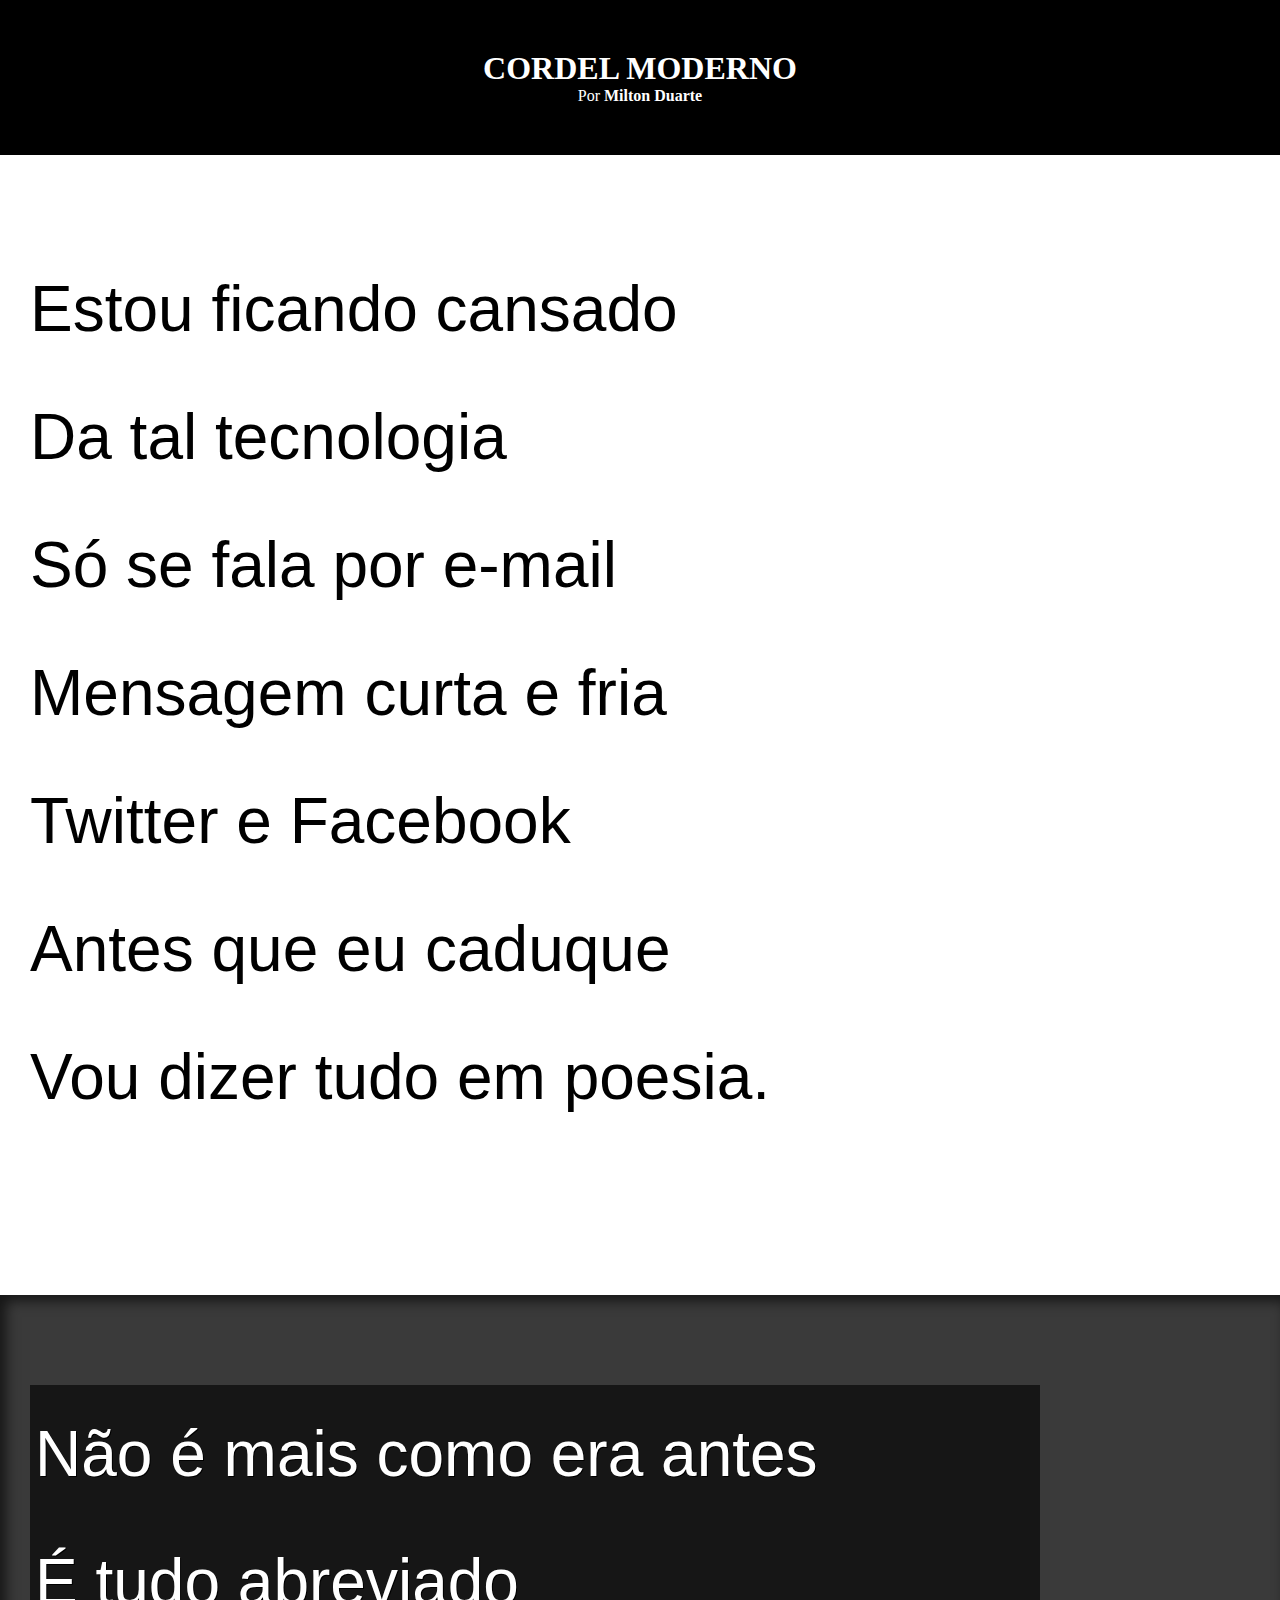
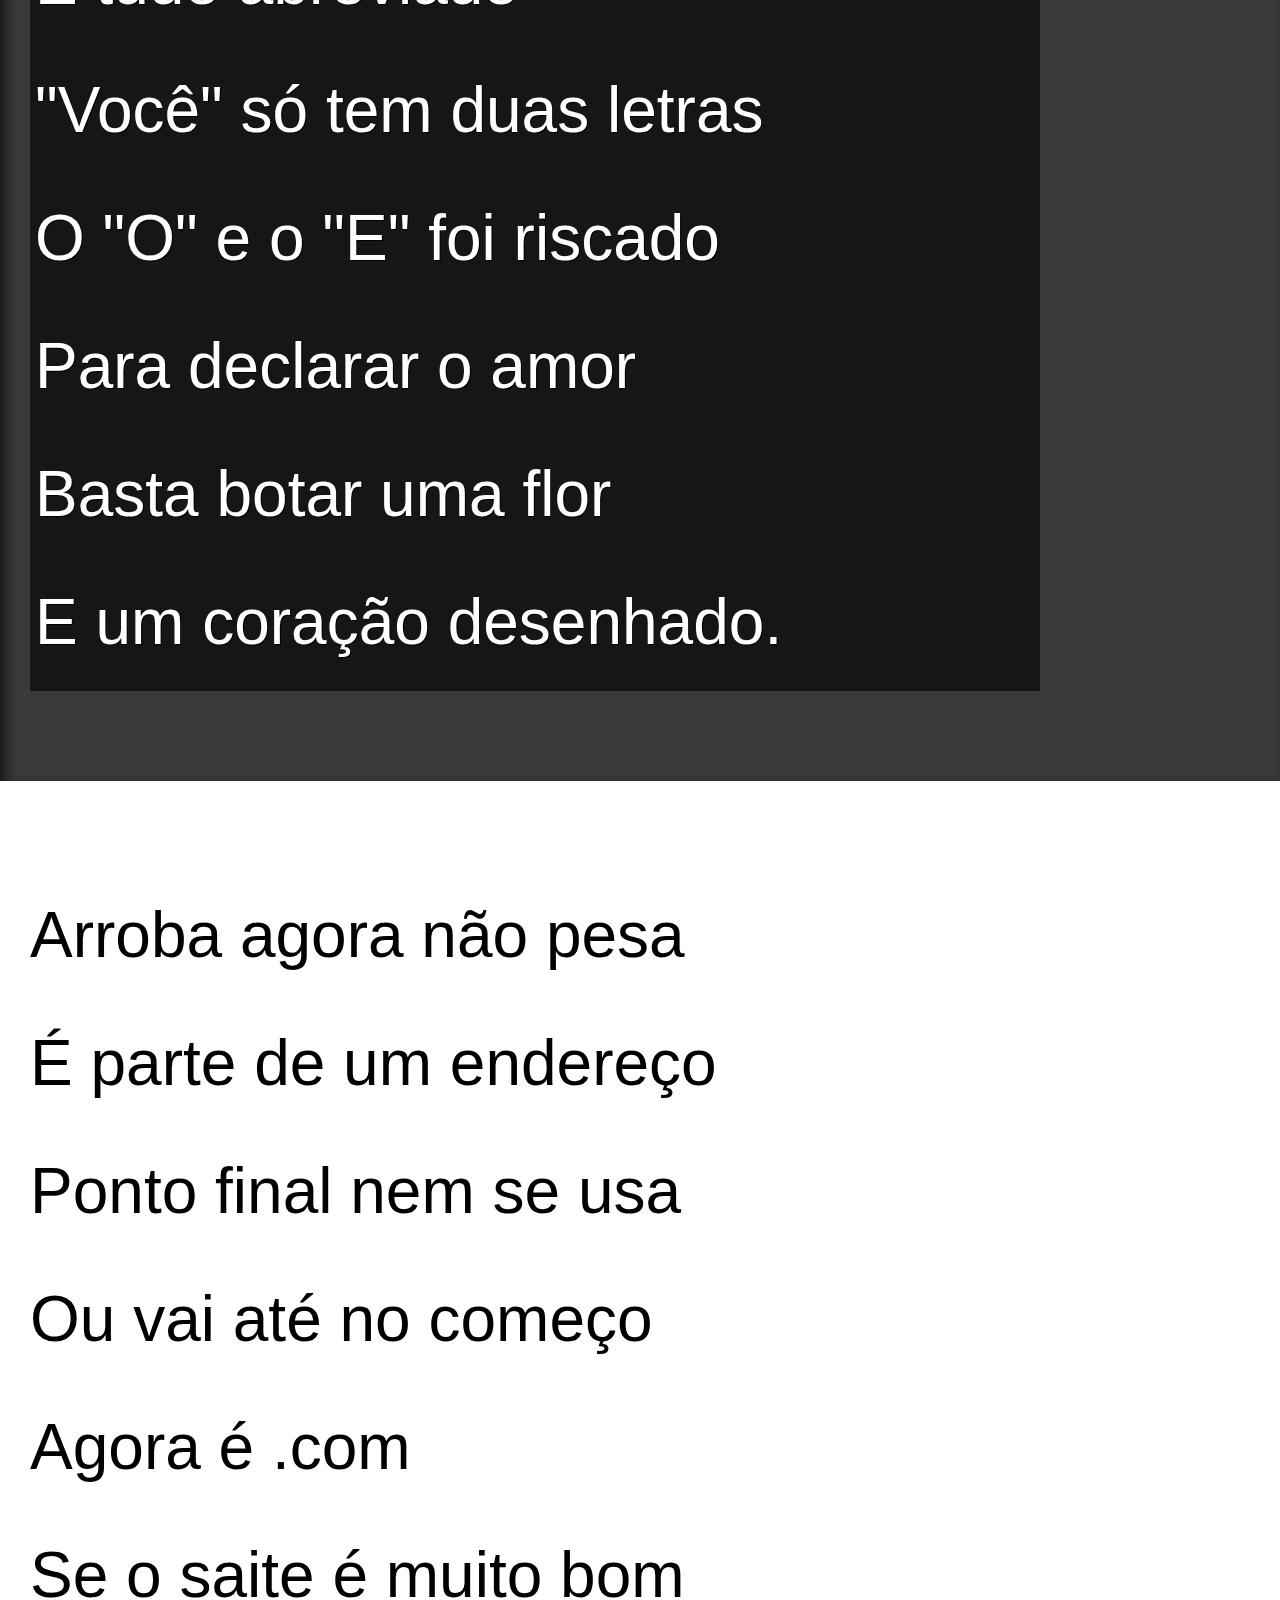
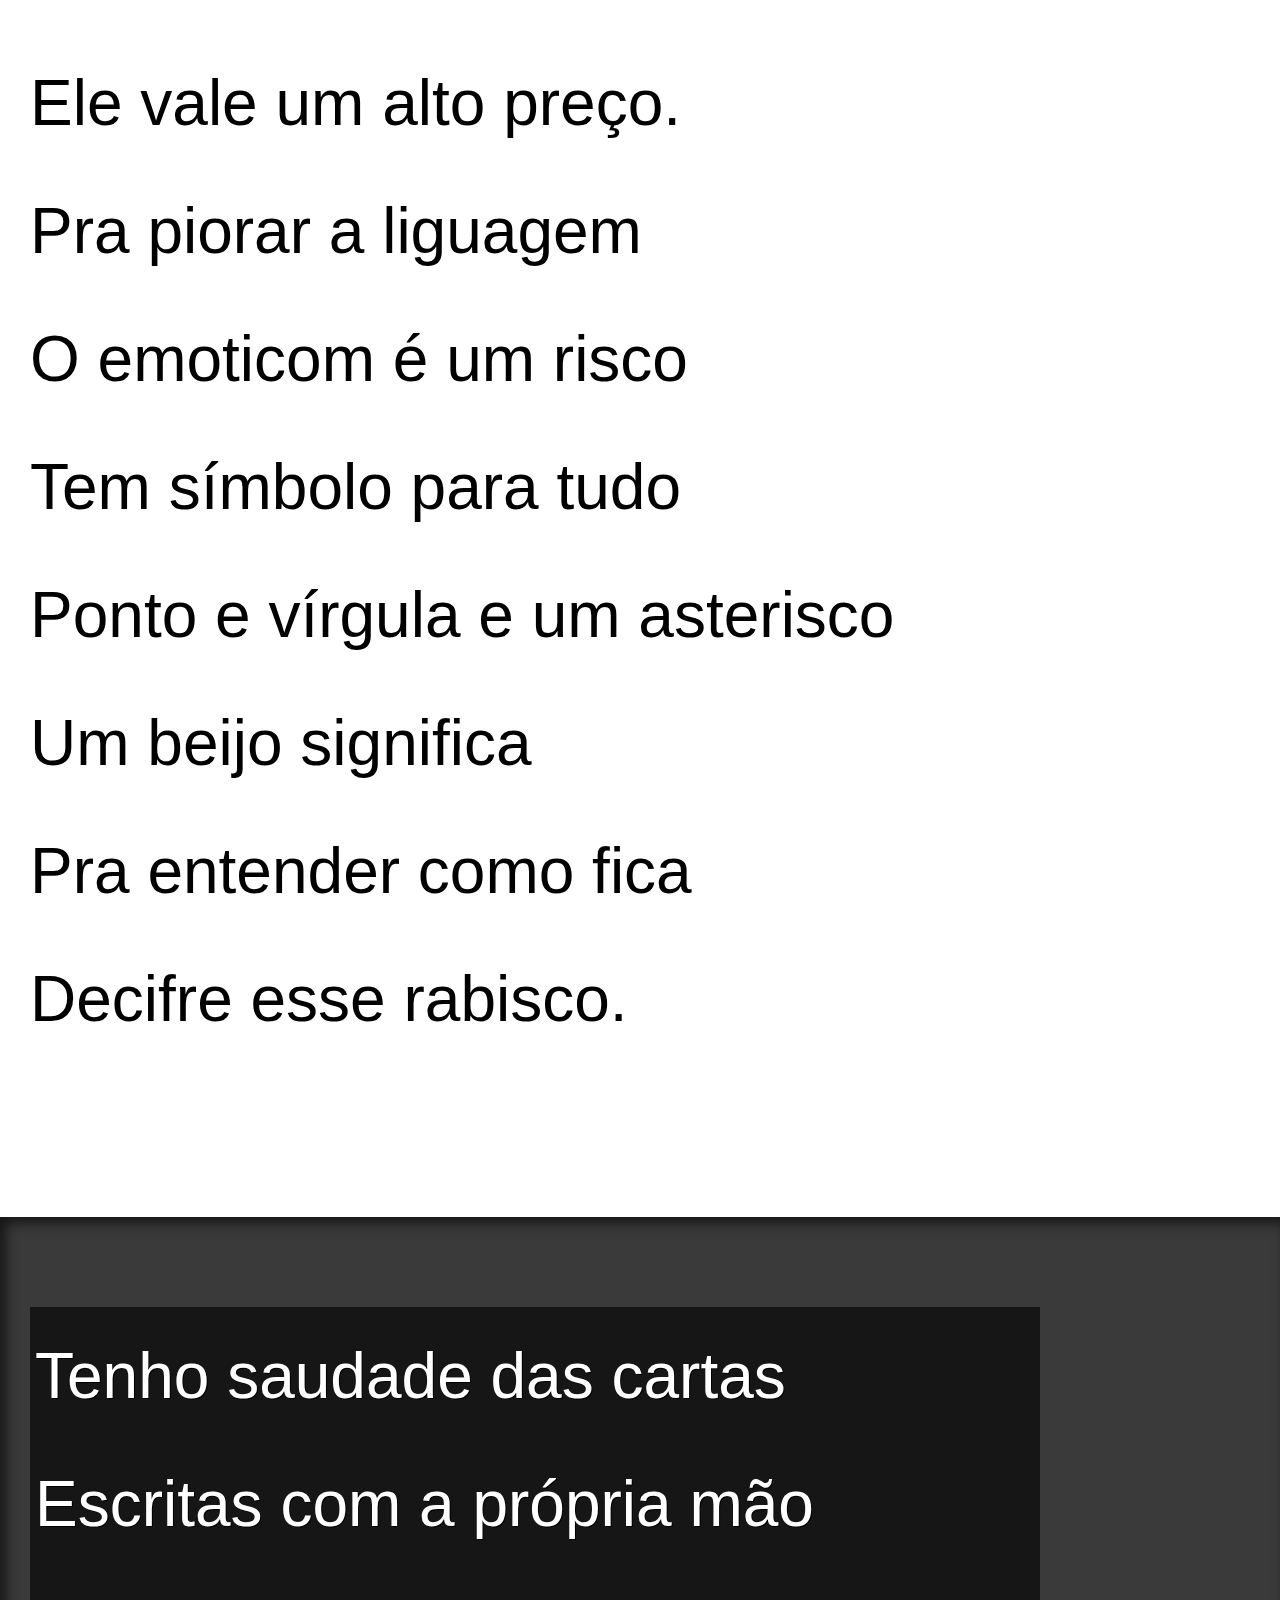
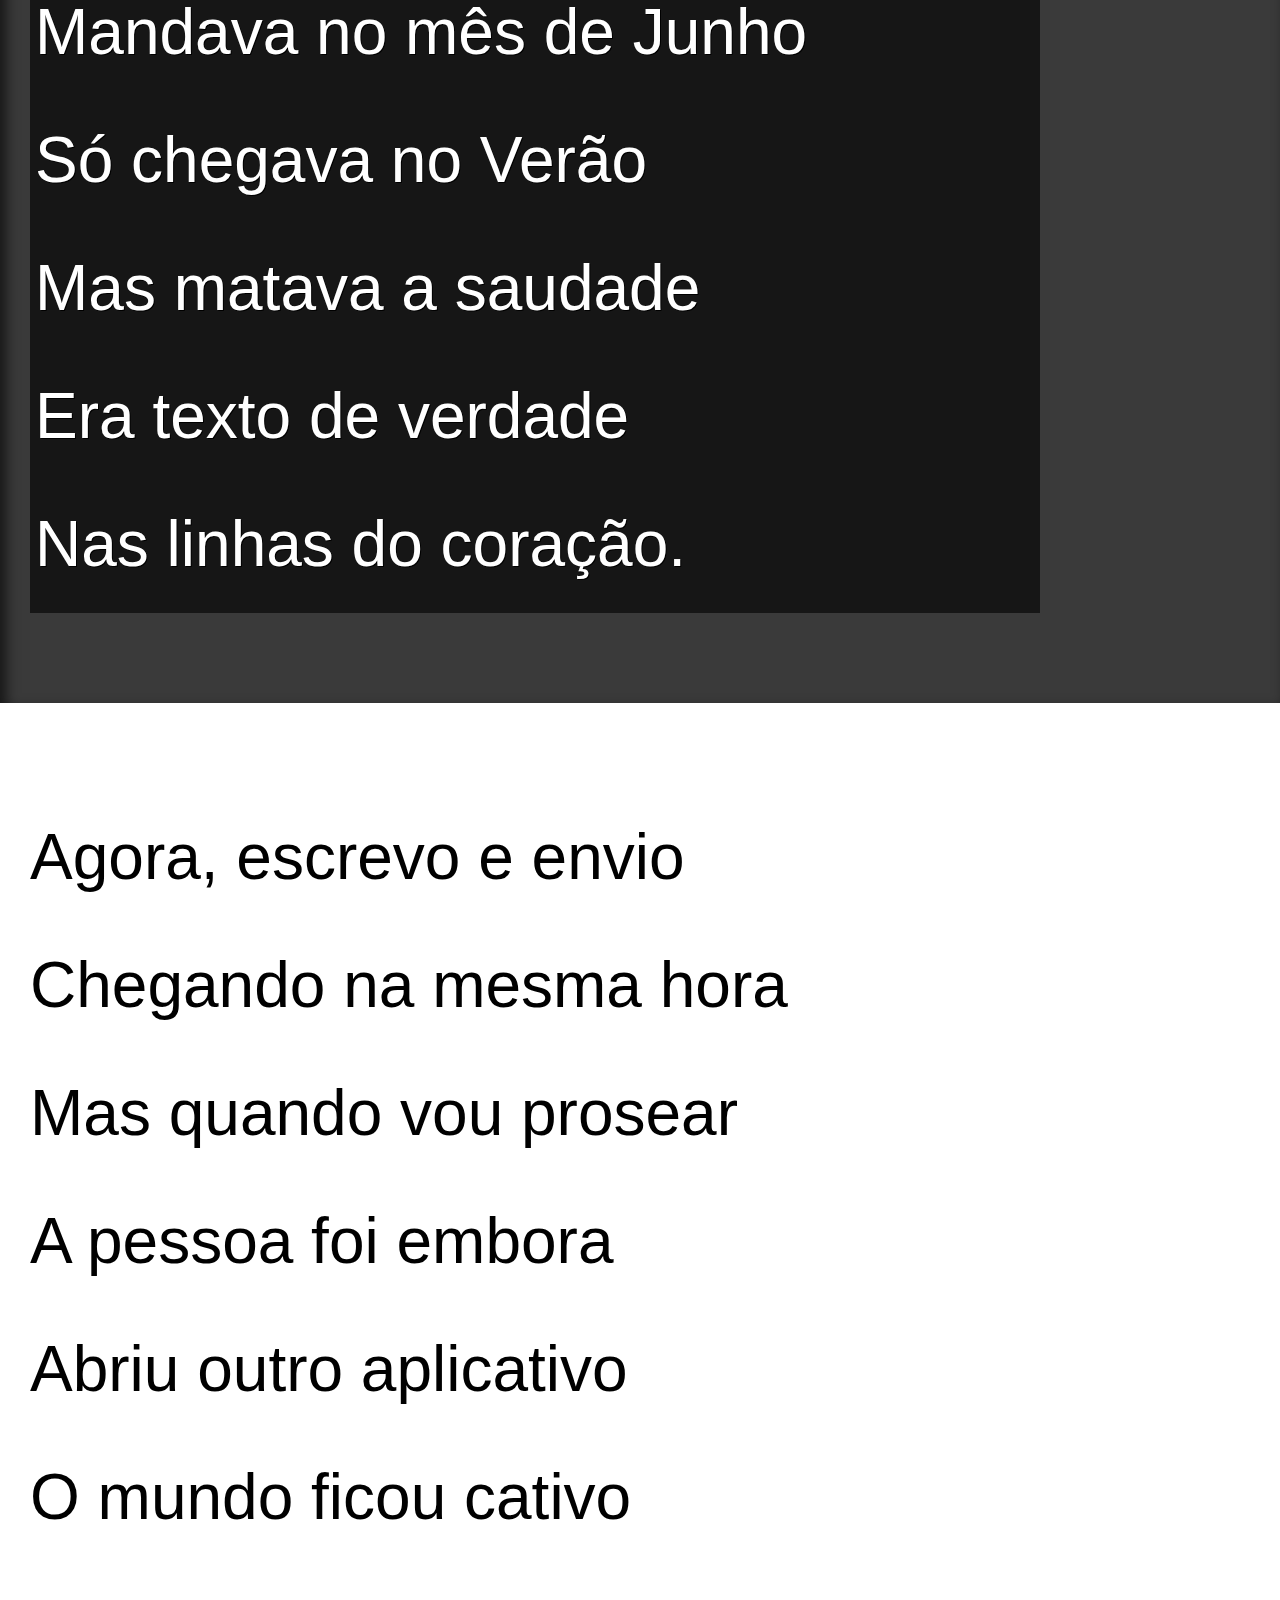
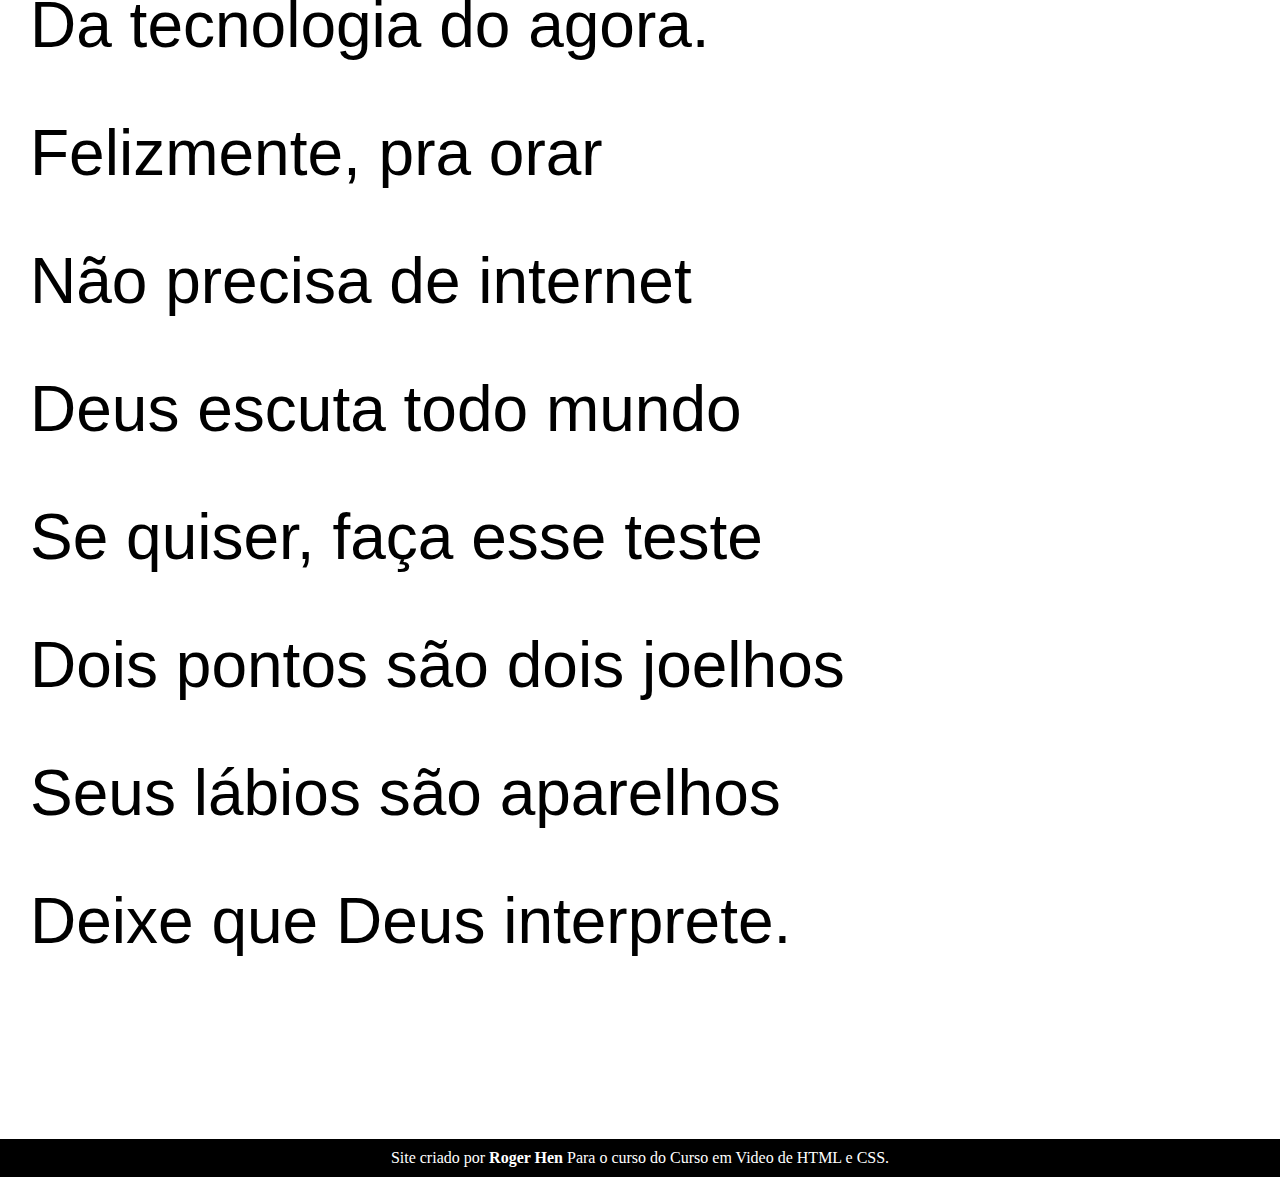
<file: index.html>
<!DOCTYPE html>
<html lang="pt-br">

<head>
    <meta charset="UTF-8">
    <meta name="viewport" content="width=device-width, initial-scale=1.0">
    <link rel="stylesheet" href="style.css">
    <title>Site efeito PARALAX</title>
</head>

<body>
    <header> <!-- Site com efeito paralax, com poema Cordel Moderno por Milton Duarte-->
        <h1>Cordel Moderno</h1>
        <p>Por <a href="https://www.recantodasletras.com.br/poesias/3186743" target="_blank">Milton Duarte</a></p>

    </header>
    <main>
        <section class="normal">
            <p> Estou ficando cansado <br>
                Da tal tecnologia<br>
                Só se fala por e-mail<br>
                Mensagem curta e fria<br>
                Twitter e Facebook<br>
                Antes que eu caduque<br>
                Vou dizer tudo em poesia.<br>
            </p>
        </section>


        <section class="imagem" id="img01">
            <p> Não é mais como era antes<br>
                É tudo abreviado<br>
                "Você" só tem duas letras<br>
                O "O" e o "E" foi riscado<br>
                Para declarar o amor<br>
                Basta botar uma flor<br>
                E um coração desenhado.<br>
            </p>
        </section>


        <section class="normal">
            <p> Arroba agora não pesa<br>
                É parte de um endereço<br>
                Ponto final nem se usa<br>
                Ou vai até no começo<br>
                Agora é .com<br>
                Se o saite é muito bom<br>
                Ele vale um alto preço.<br>

                Pra piorar a liguagem<br>
                O emoticom é um risco<br>
                Tem símbolo para tudo<br>
                Ponto e vírgula e um asterisco<br>
                Um beijo significa<br>
                Pra entender como fica<br>
                Decifre esse rabisco.<br>
            </p>
        </section>

        <section class="imagem" id="img02">
            <p> Tenho saudade das cartas<br>
                Escritas com a própria mão<br>
                Mandava no mês de Junho<br>
                Só chegava no Verão<br>
                Mas matava a saudade<br>
                Era texto de verdade<br>
                Nas linhas do coração.<br>
            </p>
        </section>

        <section class="normal">
            <p> Agora, escrevo e envio<br>
                Chegando na mesma hora<br>
                Mas quando vou prosear<br>
                A pessoa foi embora<br>
                Abriu outro aplicativo<br>
                O mundo ficou cativo<br>
                Da tecnologia do agora.<br>

                Felizmente, pra orar<br>
                Não precisa de internet<br>
                Deus escuta todo mundo<br>
                Se quiser, faça esse teste<br>
                Dois pontos são dois joelhos<br>
                Seus lábios são aparelhos<br>
                Deixe que Deus interprete.<br>
            </p>
        </section>
    </main>
    <footer>
        <p>Site criado por <a href="#" target="_blank">Roger Hen</a> Para o curso do Curso em Video de HTML e CSS.</p>
    </footer>
</body>

</html>
</file>
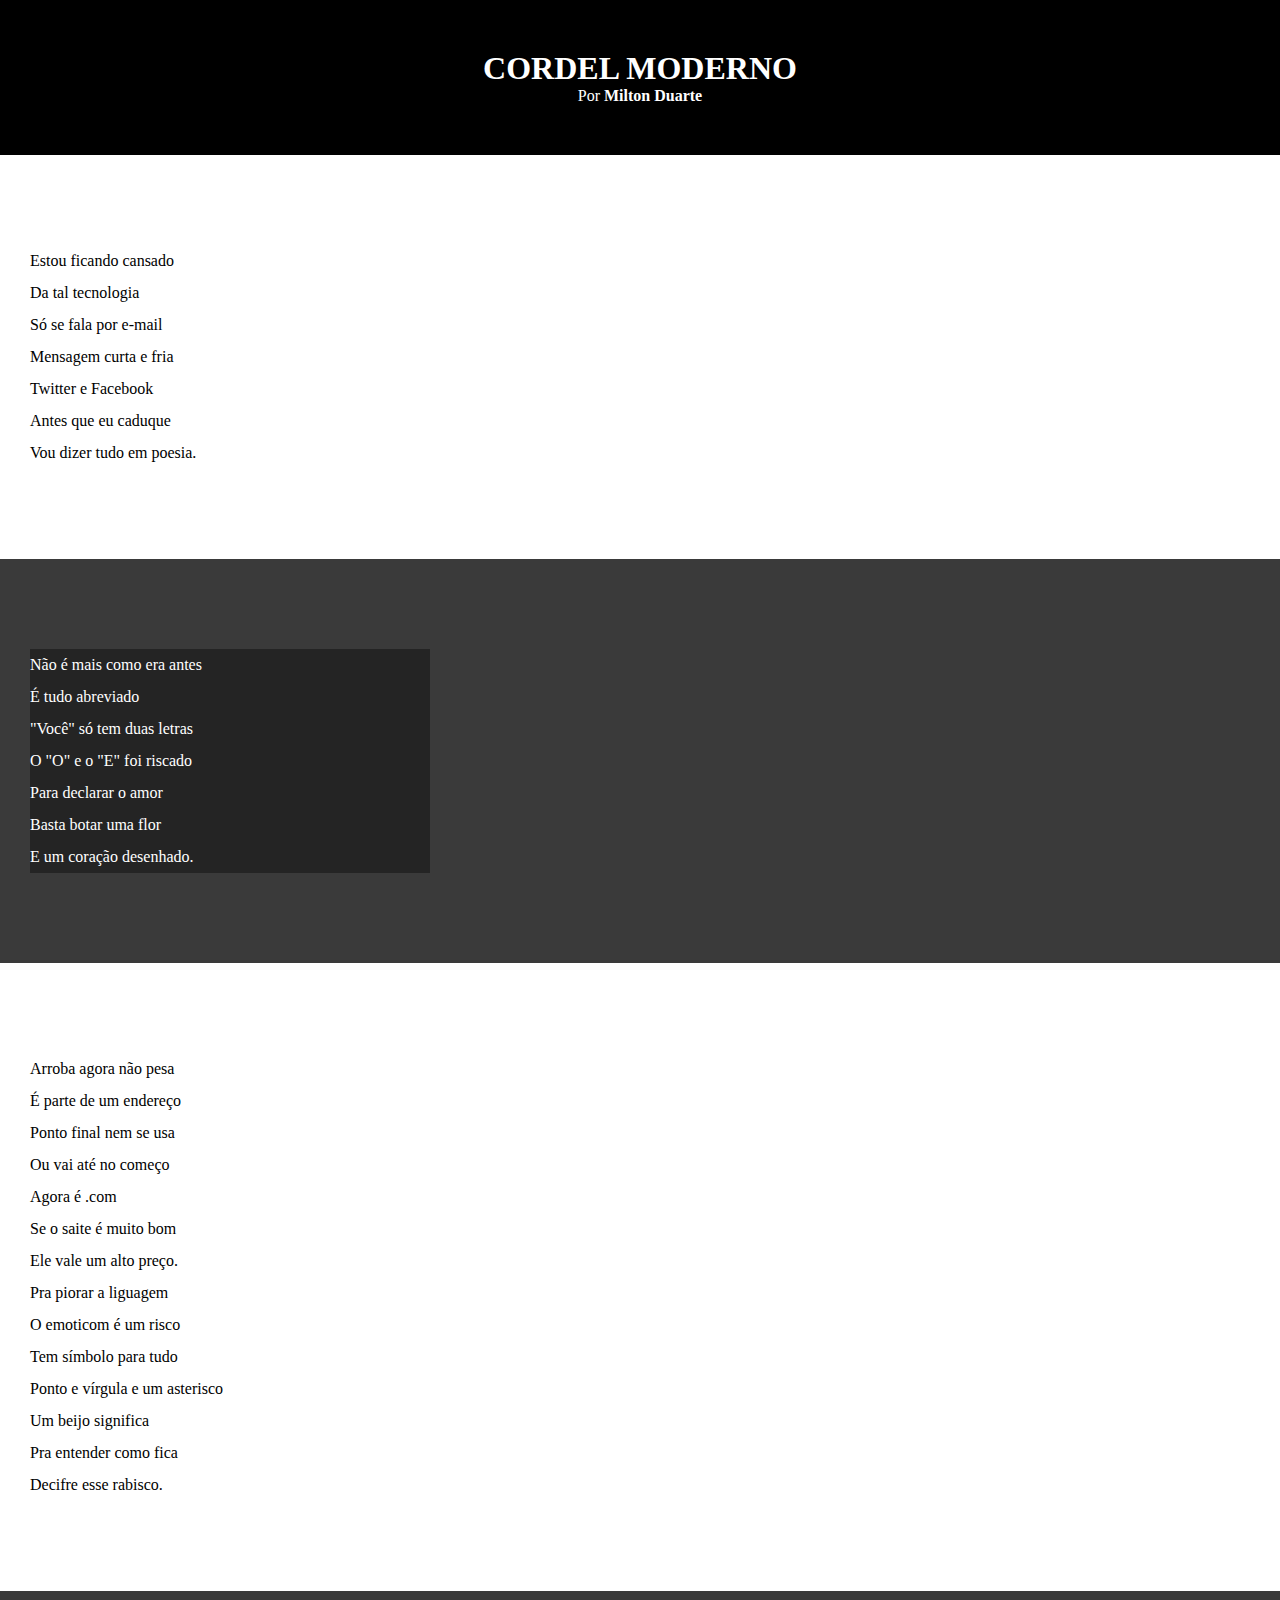
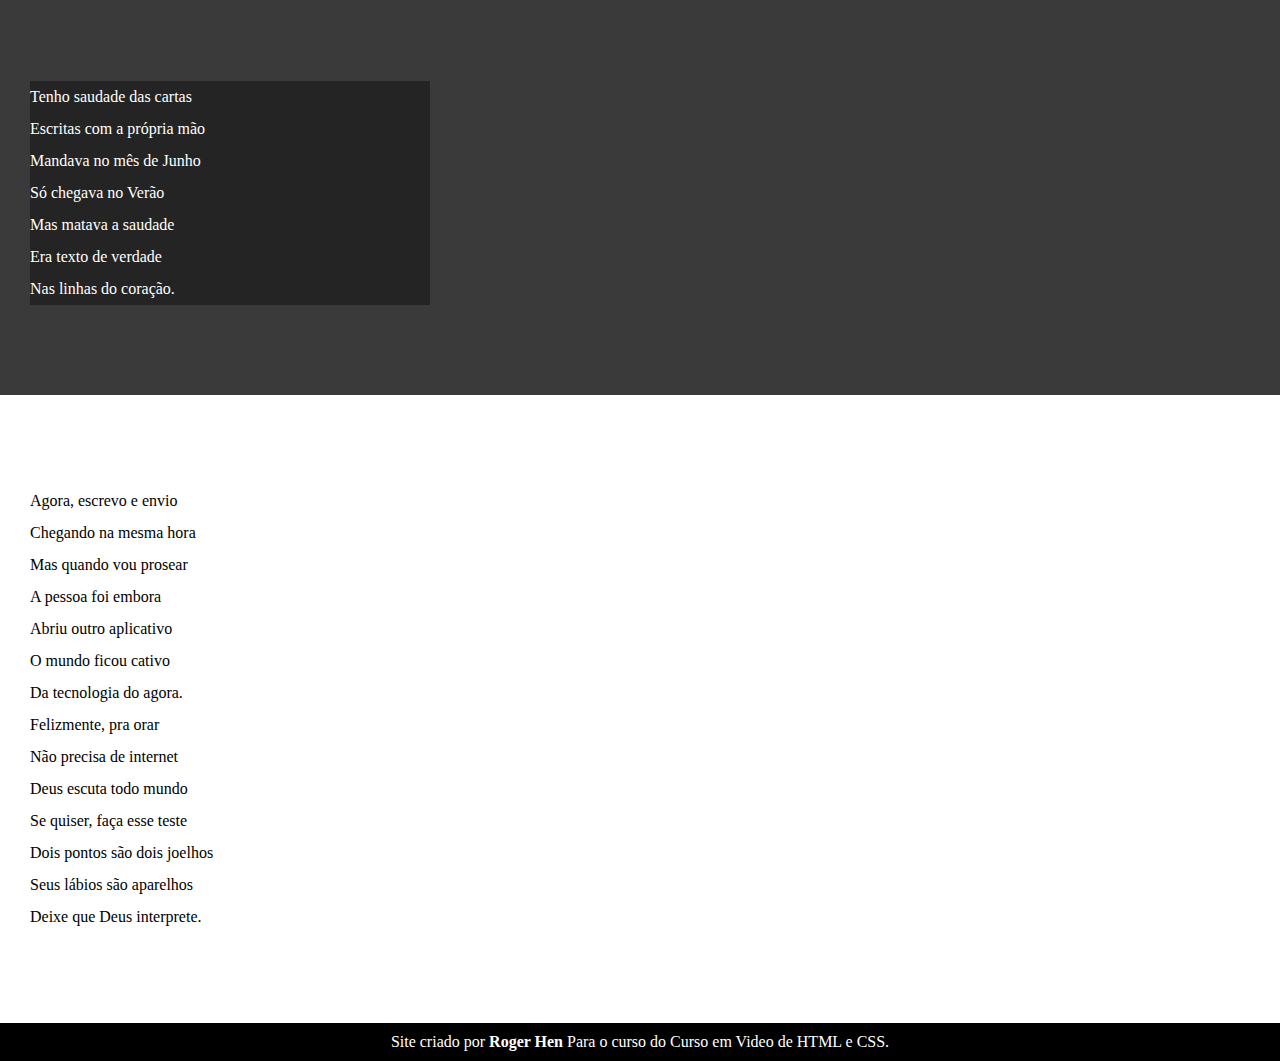
<file: Codigos/index.html>
<!DOCTYPE html>
<html lang="pt-br">

<head>
    <meta charset="UTF-8">
    <meta name="viewport" content="width=device-width, initial-scale=1.0">
    <link rel="stylesheet" href="style.css">
    <title>Cordel Moderno</title>
</head>

<body>
    <header>
        <h1>Cordel Moderno</h1>
        <p>Por <a href="https://www.recantodasletras.com.br/poesias/3186743" target="_blank">Milton Duarte</a></p>

    </header>
    <main>
        <section class="normal">
            <p> Estou ficando cansado <br>
                Da tal tecnologia<br>
                Só se fala por e-mail<br>
                Mensagem curta e fria<br>
                Twitter e Facebook<br>
                Antes que eu caduque<br>
                Vou dizer tudo em poesia.<br>
            </p>
        </section>


        <section class="imagem">
            <p> Não é mais como era antes<br>
                É tudo abreviado<br>
                "Você" só tem duas letras<br>
                O "O" e o "E" foi riscado<br>
                Para declarar o amor<br>
                Basta botar uma flor<br>
                E um coração desenhado.<br>
            </p>
        </section>


        <section class="normal">
            <p> Arroba agora não pesa<br>
                É parte de um endereço<br>
                Ponto final nem se usa<br>
                Ou vai até no começo<br>
                Agora é .com<br>
                Se o saite é muito bom<br>
                Ele vale um alto preço.<br>

                Pra piorar a liguagem<br>
                O emoticom é um risco<br>
                Tem símbolo para tudo<br>
                Ponto e vírgula e um asterisco<br>
                Um beijo significa<br>
                Pra entender como fica<br>
                Decifre esse rabisco.<br>
            </p>
        </section>

        <section class="imagem">
            <p> Tenho saudade das cartas<br>
                Escritas com a própria mão<br>
                Mandava no mês de Junho<br>
                Só chegava no Verão<br>
                Mas matava a saudade<br>
                Era texto de verdade<br>
                Nas linhas do coração.<br>
            </p>
        </section>

        <section class="normal">
            <p> Agora, escrevo e envio<br>
                Chegando na mesma hora<br>
                Mas quando vou prosear<br>
                A pessoa foi embora<br>
                Abriu outro aplicativo<br>
                O mundo ficou cativo<br>
                Da tecnologia do agora.<br>

                Felizmente, pra orar<br>
                Não precisa de internet<br>
                Deus escuta todo mundo<br>
                Se quiser, faça esse teste<br>
                Dois pontos são dois joelhos<br>
                Seus lábios são aparelhos<br>
                Deixe que Deus interprete.<br>
            </p>
        </section>
    </main>
    <footer>
        <p>Site criado por <a href="#" target="_blank">Roger Hen</a> Para o curso do Curso em Video de HTML e CSS.</p>
    </footer>
</body>

</html>
</file>
<file: style.css>
@charset "UTF-8";

* {
    margin: 0px;
    padding: 0px;
}

html,
body {
    min-height: 100vh;
    background-color: rgba(255, 255, 255, 0.295);
}

main {
    font-family: Verdana, Geneva, Tahoma, sans-serif
}

header {
    background-color: black;
    color: white;
    text-align: center;

}

header>h1 {
    padding-top: 50px;
    text-transform: uppercase;
}

header>p {
    padding-bottom: 50px;
}

header a,
footer a {
    color: white;
    text-decoration: none;
    font-weight: bolder;
}

header a:hover,
footer a:hover {
    text-decoration: underline;
}

section>p {
    padding-bottom: 1em;
}

section {
    font-size: 5vw;
    padding-top: 10vh;
    padding-bottom: 10vh;
    line-height: 2em;
    padding-left: 30px;
}

section.normal {
    background-color: white;
    color: black;

}

section.imagem {
    background-color: rgba(0, 0, 0, 0.774);
    color: white; 
    box-shadow: inset 6px  6px 13px 0px rgba(0, 0, 0, 0.63);
    background-size: cover;
    background-attachment: fixed;

}

section.imagem>p {
    padding: 5px;
    width: 80%;
    background-color: rgba(0, 0, 0, 0.616);
    text-shadow: 1px 1px 0px black ;

}

#img01 {
    background-image: url(imagens/background001.jpg);
    background-position: right center;
    

}

#img02 {
    background-image: url(imagens/background002.jpg);

}

footer {
    background-color: black;
    color: white;
    text-align: center;
    padding: 10px;
}
</file>
<file: Codigos/style.css>
@charset "UTF-8";

* {
    margin: 0px;
    padding: 0px;
}

html,
body {
    min-height: 100vh;
    background-color: rgba(255, 255, 255, 0.295);
}

header {
    background-color: black;
    color: white;
    text-align: center;

}

header>h1 {
    padding-top: 50px;
    text-transform: uppercase;
}

header>p {
    padding-bottom: 50px;
}

header a,
footer a {
    color: white;
    text-decoration: none;
    font-weight: bolder;
}

header a:hover,
footer a:hover {
    text-decoration: underline;
}

section {
    padding-top: 10vh;
    padding-bottom: 10vh;
    line-height: 2em;
    padding-left: 30px;
}

section.normal {
    background-color: white;
    color: black;

}
section.imagem {
    background-color: rgba(0, 0, 0, 0.774);
    color: white;
}
section.imagem > p{
    width: 400px;
    background-color: rgba(0, 0, 0, 0.363);
}


footer {
    background-color: black;
    color: white;
    text-align: center;
    padding: 10px;
}
</file>
